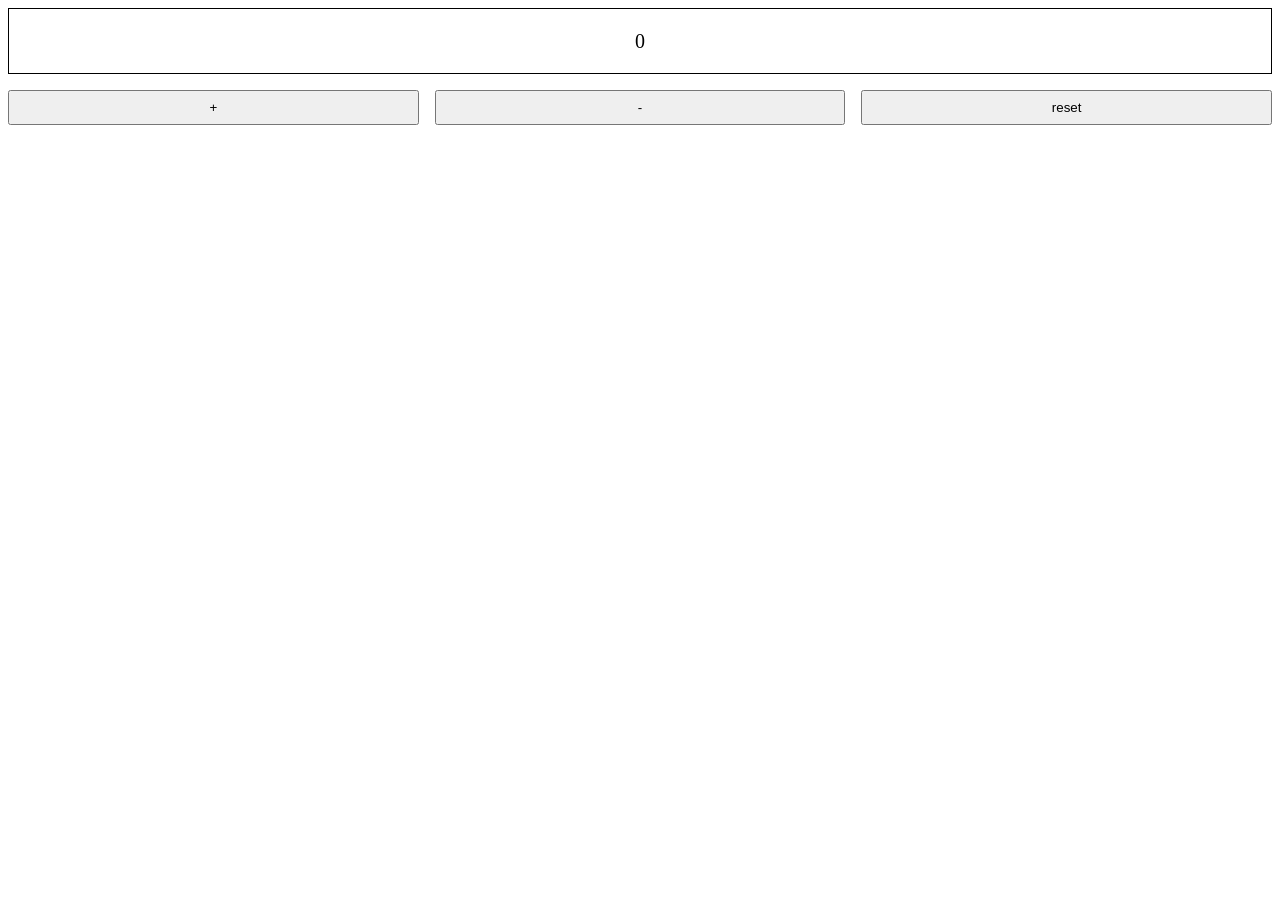
<file: monde-01-village/01-compteur/index.html>
<!DOCTYPE html>
<html lang="fr">
<head>
    <meta charset="UTF-8">
    <meta name="viewport" content="width=device-width, initial-scale=1.0">
    <title>Compteur</title>
    <script src="./script.js" defer></script>
    <link rel="stylesheet" href="../../common.css">
</head>
<body>
    <main class="flex flex-column gap-2">
        
        <div class="screen flex flex-column flex-justify-center" id="counter">
            0
        </div>

        <div class="grid grid-3 gap-2">
            <button id="plus">+</button>
            <button id="minus">-</button>
            <button id="reset">reset</button>
        </div>
    </main>
</body>
</html>
</file>
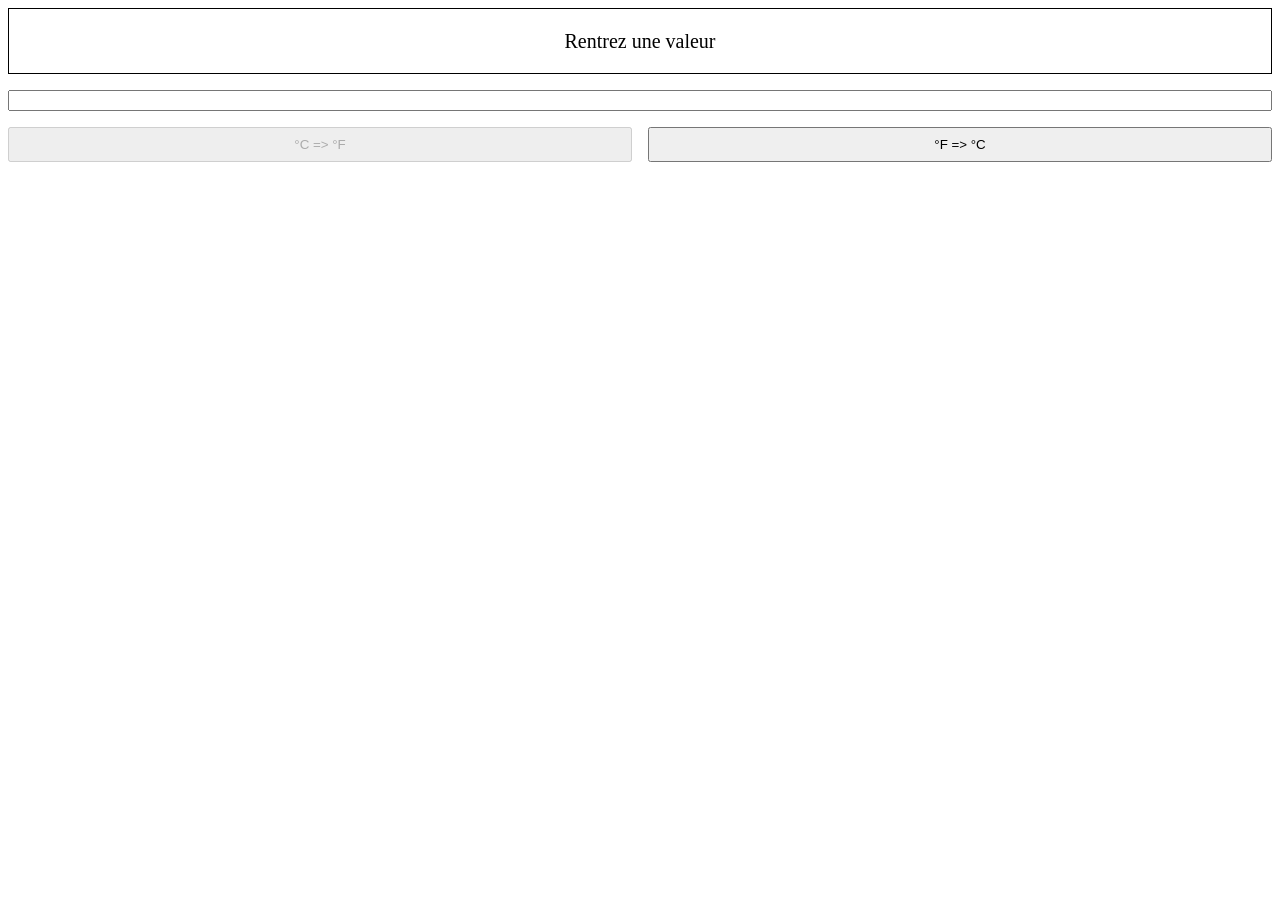
<file: monde-01-village/02-convertisseur-temperature/index.html>
<!DOCTYPE html>
<html lang="fr">
<head>
    <meta charset="UTF-8">
    <meta name="viewport" content="width=device-width, initial-scale=1.0">
    <title>Convertisseur de température</title>
        <link rel="stylesheet" href="../../common.css">
    <script src="./script.js" defer></script>
</head>
<body>
    <main class="flex flex-column gap-2">
        <div id="value" class="screen flex flex-column flex-justify-center">
            Rentrez une valeur
        </div>
        <input id="input" type="number" step="0.1">
        <div class="grid grid-2 gap-2">
            <button id="C2F" disabled="disabled">°C => °F</button>
            <button id="F2C">°F => °C</button>
        </div>
    </main>
</body>
</html>
</file>
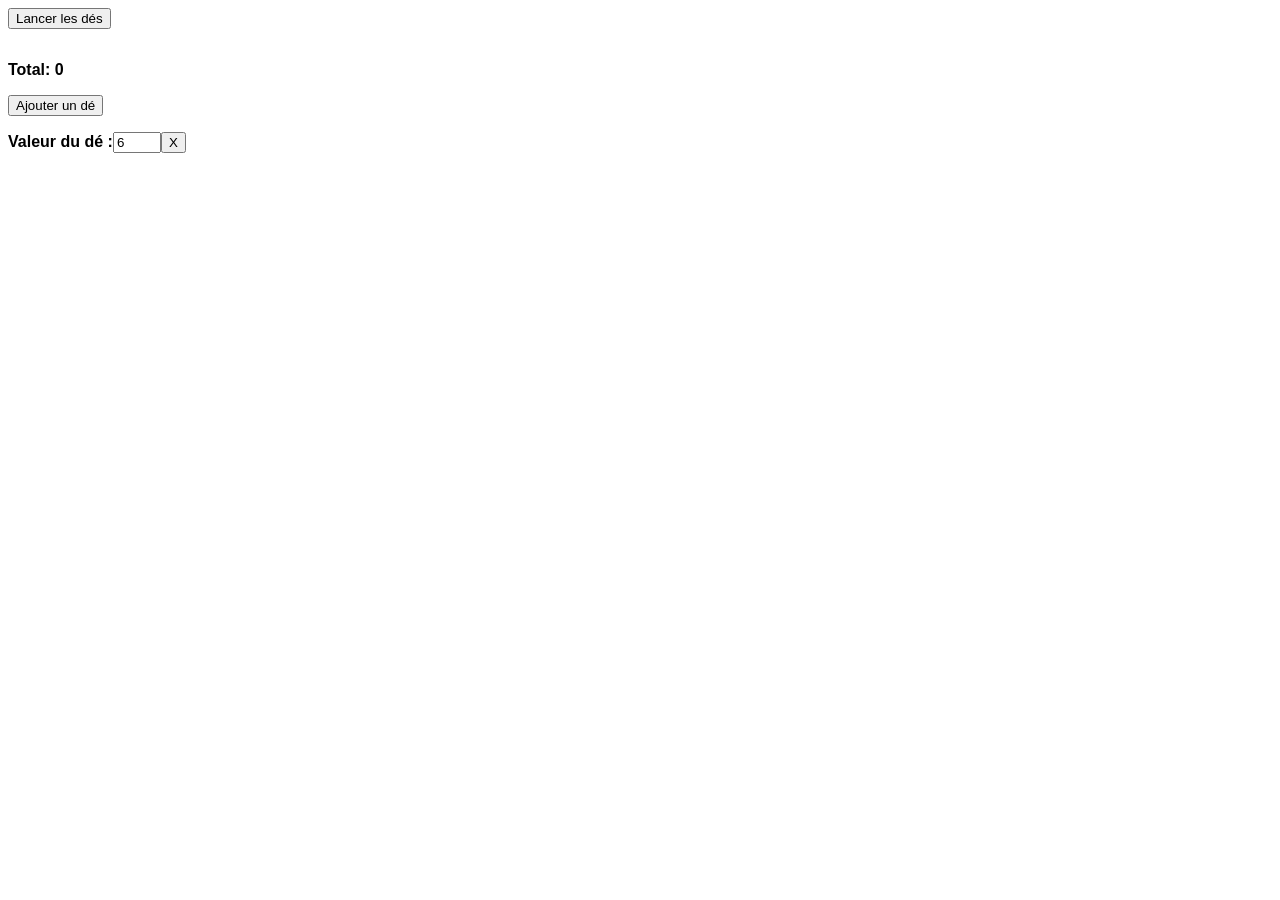
<file: monde-01-village/04-dices/index.html>
<!DOCTYPE html>
<html lang="fr">
<head>
    <meta charset="UTF-8">
    <meta name="viewport" content="width=device-width, initial-scale=1.0">
    <title>Document</title>

    <link rel="stylesheet" href="style.css" />
    <script src="./script.js" defer async type="module"></script>
</head>
<body>

    <button id="start-dices">Lancer les dés</button>
    
    <div class="dices" id="dices"></div>

    <span>Total: <span id="total">0</span></span>

    <div class="options">
        <button id="add-dice">Ajouter un dé</button>
        <div class="options-container" id="options-container"></div>
    </div>

</body>
</html>
</file>
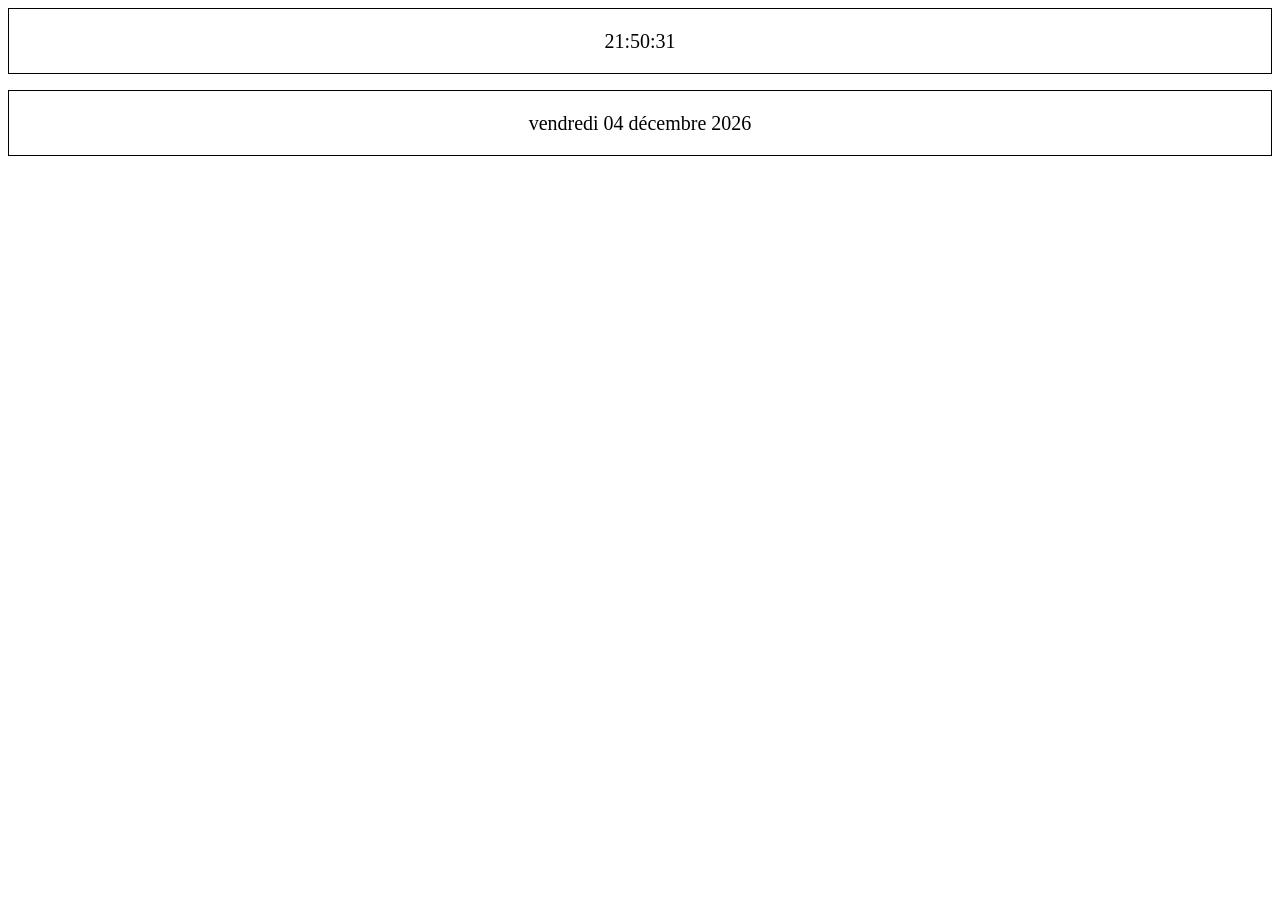
<file: monde-01-village/05-horloge/index.html>
<!DOCTYPE html>
<html lang="fr">
<head>
    <meta charset="UTF-8">
    <meta name="viewport" content="width=device-width, initial-scale=1.0">
    <title>Document</title>
    <script src="./script.js" defer async></script>
    <link rel="stylesheet" href="../../common.css">
</head>
<body>
    <main class="flex flex-column gap-2">
        <div class="screen flex flex-column flex-justify-center" id="horloge"></div>
        <div class="screen flex flex-column flex-justify-center" id="date"></div>
    </main>
</body>
</html>
</file>
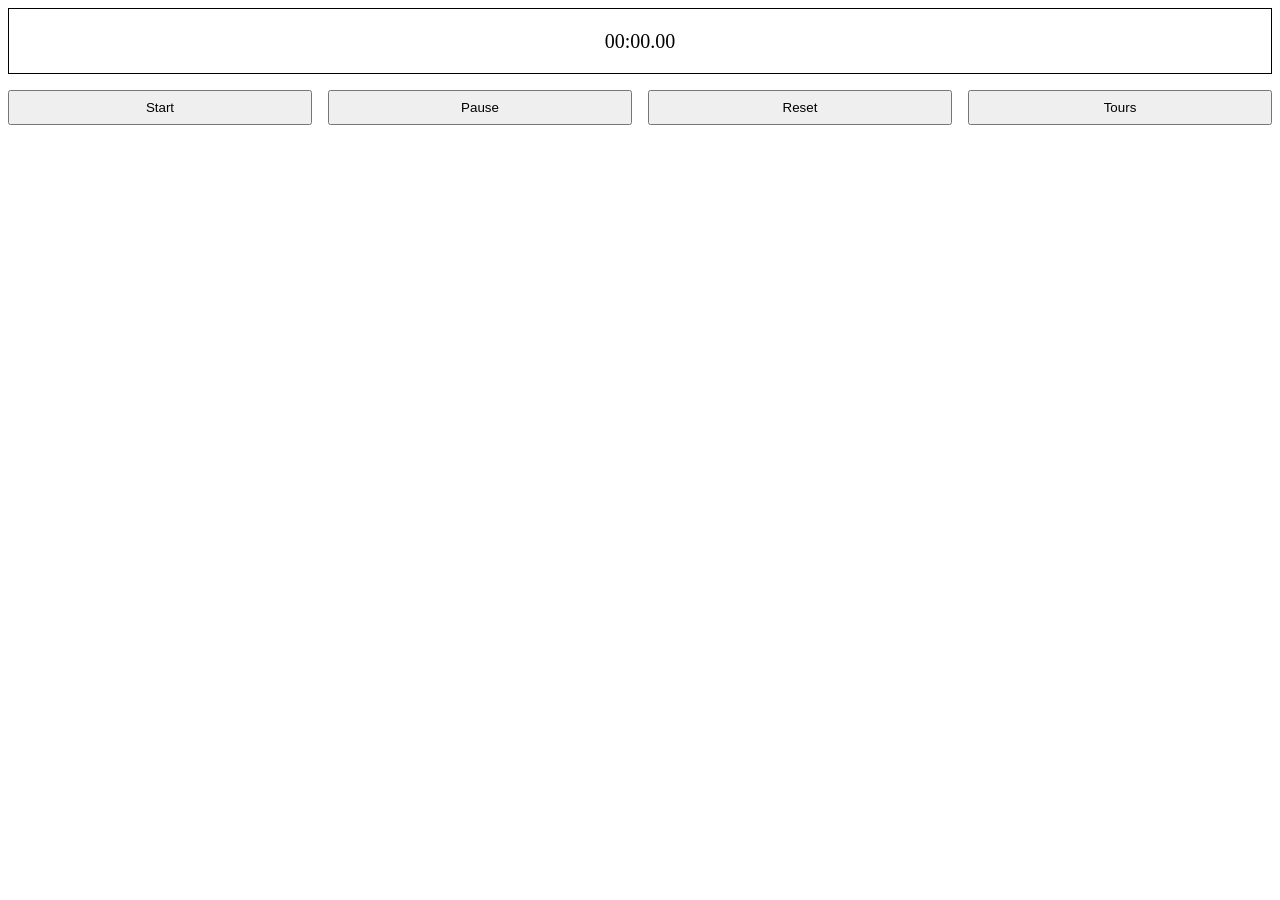
<file: monde-01-village/06-chronometre/index.html>
<!DOCTYPE html>
<html lang="fr">
<head>
    <meta charset="UTF-8">
    <meta name="viewport" content="width=device-width, initial-scale=1.0">
    <title>Chronomètre</title>
    <script type="module" src="./script.js"></script>
    <link rel="stylesheet" href="../../common.css">
</head>
<body>
    <main class="flex flex-column gap-2">

        <div class="screen flex flex-column flex-justify-center" id="screen">
            
        </div>
        
        <div class="grid grid-4 gap-2">
            <button id="start">Start</button>
            <button id="pause">Pause</button>
            <button id="reset">Reset</button>
            <button id="tours">Tours</button>
        </div>
        
        <ul id="tours-list">
            
        </ul>

    </main>
</body>
</html>
</file>
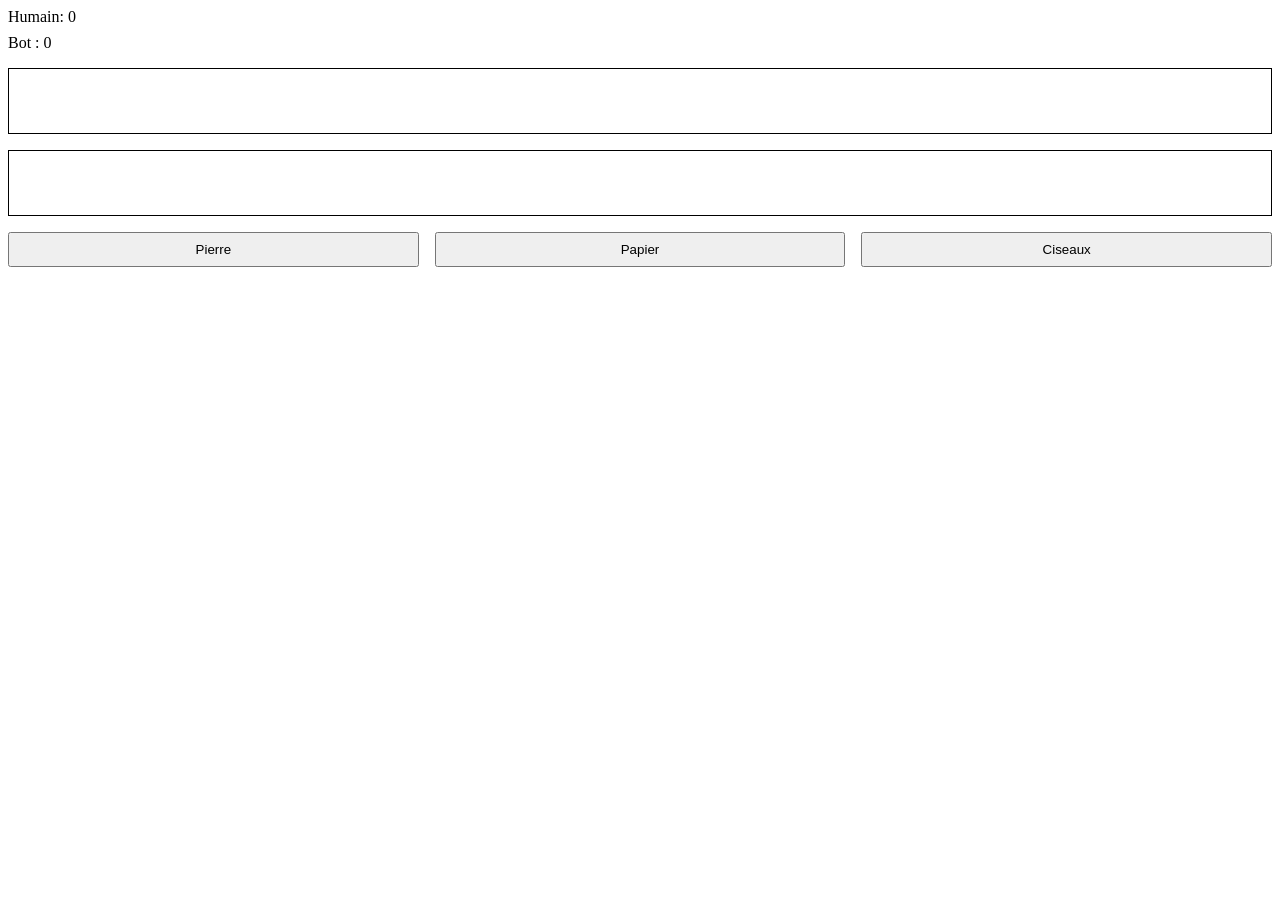
<file: monde-01-village/07-rock-paper-scissors/index.html>
<!DOCTYPE html>
<html lang="fr">
<head>
    <meta charset="UTF-8">
    <meta name="viewport" content="width=device-width, initial-scale=1.0">
    <title>Pierre Papier Ciseaux</title>
    <link rel="stylesheet" href="../../common.css" />
    <script src="./script.js" type="module"></script>
</head>
<body>
    <main class="flex flex-column gap-2">
        
        <div class="flex flex-column gap-1">
            <span>Humain: <span id="score-human">0</span></span>
            <span>Bot : <span id="score-bot">0</span></span>
        </div>

        <div class="screen flex flex-column flex-align-center flex-justify-center" id="duel"></div>
        
        <div class="screen flex flex-column flex-align-center flex-justify-center" id="result"></div>

        <div class="grid grid-3 gap-2">
            <button id="rock" data-action="rock">Pierre</button>
            <button id="paper" data-action="paper">Papier</button>
            <button id="scissors" data-action="scissors">Ciseaux</button>
        </div>

    </main>
</body>
</html>
</file>
<file: common.css>
body {
    font-family: Arial, Helvetica, sans-serif;
    font-size: 18px;
}

.screen {
    border: 1px solid black;
    height: 64px;
    text-align: center;
    font-size: 20px;
}

button {
    cursor: pointer;
    padding: 8px;
}

/* GRID */ 
.grid {
    display: grid;
}

/* Columns */
.grid-1 {
    grid-template-columns: repeat(1, 1fr);
}

.grid-2 {
    grid-template-columns: repeat(2, 1fr);
}

.grid-3 {
    grid-template-columns: repeat(3, 1fr);
}

.grid-4 {
    grid-template-columns: repeat(4, 1fr);
}

/* Grid column */

.grid-column-1 {
    grid-column: auto;
}

.grid-column-2 {
    grid-column: span 2;
}

.grid-column-3 {
    grid-column: span 3;
}

/* Gap */

.gap-1 {
    gap: 8px;
}

.gap-2 {
    gap: 16px;
}

.gap-3 {
    gap: 24px;
}

.gap-4 {
    gap: 32px;
}

/* flex */

.flex {
    display: flex;
}

.flex-column {
    flex-direction: column;
}

.flex-justify-start {
    justify-content: flex-start;
}

.flex-justify-center {
    justify-content: center;
}

.flex-justify-end {
    justify-content: flex-end;
}

.flex-align-start {
    align-items: flex-start;
}

.flex-align-center {
    align-items: center;
}

.flex-align-end {
    align-items: flex-end;
}
</file>
<file: monde-01-village/04-dices/style.css>
body {
    font-family: Arial, Helvetica, sans-serif;
    font-weight: 600;
    display: flex;
    flex-direction: column;
    gap: 16px;
    align-items: flex-start;
}

.dices {
    display: flex;
    flex-direction: row;
    flex-wrap: wrap;
    gap: 16px;

    .dice {
        height: 70px;
        width: 70px;
        display: flex;
        align-items: center;
        justify-content: center;
        color: white;
        background-color: black;
    }

}

.options {
    
        display: flex;
        flex-direction: column;
        gap: 16px;
        align-items: flex-start;

    .options-container {
        display: flex;
        flex-direction: column;
        gap: 16px;
    }

}
</file>
